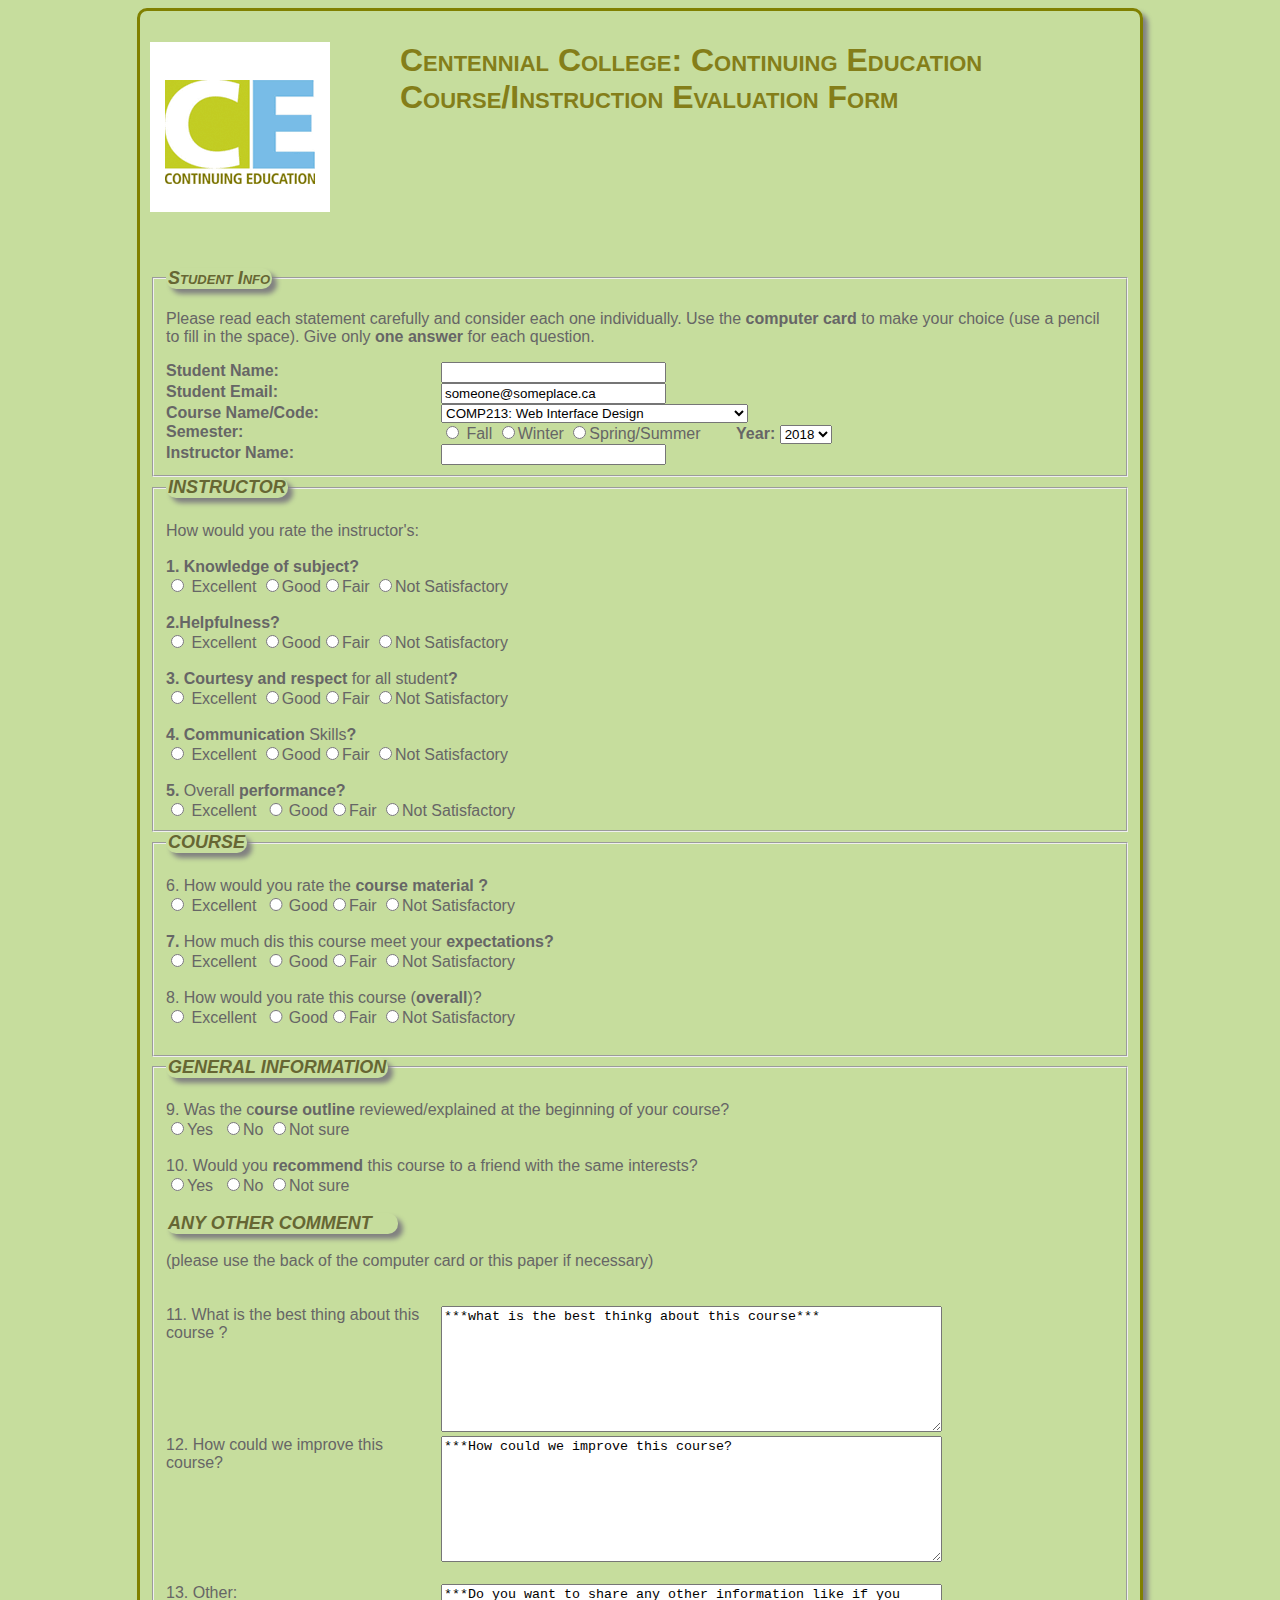
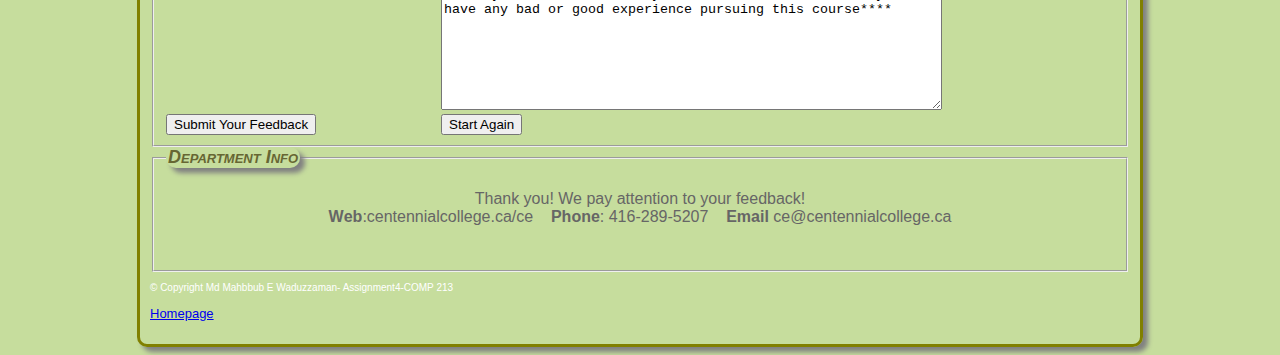
<file: index.html>
﻿<!DOCTYPE html>
<!---Created by Md Mahbub E WAduzzaman Nov 20, 2020--->
<html lang="en">

<head>
<meta content="text/html; charset=utf-8" http-equiv="Content-Type">
<title>Assignment4</title>
<meta content="Econtinuing education, Centennial college " name="keywords">
<meta content="Centennial College Continuing Eduction " name="description">
<style type="text/css">
</style>
<link href="assignment4Style.css" rel="stylesheet" type="text/css">
</head>

<body>
<div id="allPage">
<header>
	<h1><span lang="en-ca"><strong>Centennial College:</strong> Continuing Education Course/Instruction Evaluation 
	form </span></h1>
	<p>&nbsp;</p>
</header>
<main>
<form action="mailto:continuingeducation@centennialcollege.ca" method="post">
<fieldset>
<legend><span lang="en-ca">Student Info</span></legend>
<p id="student">Please read each statement carefully and consider each 
	one individually. Use the <strong>computer card</strong> to make your choice 
	(use a pencil to fill in the space). Give only <strong>one answer </strong>
	for each question. </p>
	<label><strong>Student Name:</strong></label>
	<input name="txtStudentName" size="25" tabindex="1" type="text"><br>
<span lang="en-ca"><label><strong>Student Email:</strong></label>
<input name="txtStudentEmail" size="25" tabindex="2" type="text" value="someone@someplace.ca"></span><br><strong>
<label>Course Name/Code:</label><select name="Select1" tabindex="3">
<option value="COMP213">COMP213: Web Interface Design</option>
<option value="COMM161">COMM161: College Communication</option>
<option value="COMP175">COMP175: Functions and Number Systems</option>
<option value="GNED219">GNED219:The Canadian Workplace Experience</option>
<option value="COMP120">COMP120:Software Engineering Fundamentals</option>
<option value="COMP100">COMP100: Programming</option>
</select></strong><br><strong>
	<label>Semester:</label></strong>
	<input name="optSemester" tabindex="4" type="radio" value="Fall"> Fall
	<input name="optSemester" tabindex="5" type="radio" value="Winter">Winter
	<input name="optSemester" tabindex="6" type="radio" value="Spring ">Spring/Summer&nbsp;&nbsp;&nbsp;&nbsp;&nbsp;&nbsp;&nbsp;
	<strong>Year:</strong>&nbsp;<select name="lstYear" tabindex="8">
	<option value="2018">2018</option>
	<option value="2019">2019</option>
	<option value="2020">2020</option>
	<option value="2021">2021</option>
	<option value="2022">2022</option>
	</select><br><strong><label>Instructor<span lang="en-ca"> Name</span>:</label>
	</strong>
	<input name="txtInstructor" size="25" tabindex="9" type="text"><br></fieldset>
	<fieldset>
	<legend>INSTRUCTOR</legend>
	
	<br>How would you rate the instructor's: <br>
	<br><strong>1. Knowledge of subject?</strong><br>
	<input name="optKnowledge" tabindex="10" type="radio" value="Excellent"> 
	Excellent <input name="optKnowledge" tabindex="11" type="radio" value="Good">Good<input name="optKnowledge" tabindex="12" type="radio" value="Fair">Fair
	<input name="optKnowledge" tabindex="13" type="radio" value="Not Satisfactory ">Not 
	Satisfactory <br><br><strong>2.Helpfulness?</strong><br>
	<input name="optHelp" tabindex="14" type="radio" value="Excellent1"> 
	Excellent <input name="optHelp" tabindex="15" type="radio" value="Good1">Good<input name="optHelp" tabindex="16" type="radio" value="Fair1">Fair
	<input name="optHelp" tabindex="17" type="radio" value="Not Satisfactory 1">Not 
	Satisfactory <br><br><strong>3. Courtesy and respect </strong>for all 
	student<strong>?</strong><br>
	<input name="optRespect" tabindex="19" type="radio" value="Excellent2"> 
	Excellent <input name="optRespect" tabindex="20" type="radio" value="Good2">Good<input name="optRespect" tabindex="21" type="radio" value="Fair2">Fair
	<input name="optRespect" tabindex="22" type="radio" value="Not Satisfactory 2">Not 
	Satisfactory <br><br><strong>4. Communication </strong>Skills<strong>?</strong><br>
	<input name="optCommunication" tabindex="23" type="radio" value="Excellent3"> 
	Excellent
	<input name="optCommunication" tabindex="23" type="radio" value="Good3">Good<input name="optCommunication" tabindex="24" type="radio" value="Fair3">Fair
	<input name="optCommunication" tabindex="25" type="radio" value="Not Satisfactory 3">Not 
	Satisfactory <br><br><strong>5. </strong>Overall<strong> performance?<br>
	<input name="optOverall" tabindex="26" type="radio" value="Excellent4">
	</strong>Excellent<strong>
	<input class="auto-style1" name="optOverall" style="width: 20px" tabindex="27" type="radio" value="Good4"></strong>Good<strong><input class="auto-style1" name="optOverall" tabindex="28" type="radio" value="Fair4"></strong>Fair<strong>
	<input class="auto-style1" name="optOverall" tabindex="29" type="radio" value="Not Satisfactory 4"></strong>Not 
	Satisfactory<strong> <br> </strong>
	</fieldset>
	<fieldset>
	<legend>COURSE</legend>
	<br>6. How would you rate the <strong>course material ?<br>
	<input name="optMaterial" tabindex="30" type="radio" value="Excellent5">
	</strong>Excellent
	<input class="auto-style1" name="optMaterial" style="width: 20px" tabindex="31" type="radio" value="Good5">Good<input class="auto-style1" name="optMaterial" tabindex="32" type="radio" value="Fair5">Fair
	<input class="auto-style1" name="optMaterial" tabindex="33" type="radio" value="Not Satisfactory 5">Not 
	Satisfactory <strong><br><br>7. </strong>How much dis this course meet your
	<strong>expectations? <br></strong>
	<input class="auto-style1" name="optExpectations" tabindex="34" type="radio" value="Excellent6"><strong>
	</strong>Excellent
	<input class="auto-style1" name="optExpectations" style="width: 20px" tabindex="35" type="radio" value="Good6">Good<input class="auto-style1" name="optExpectations" tabindex="36" type="radio" value="Fair6">Fair
	<input class="auto-style1" name="optExpectations" tabindex="37" type="radio" value="Not Satisfactory 6">Not 
	Satisfactory <br><br>8. How would you rate this course (<strong>overall</strong>)?<br>
	<input class="auto-style1" name="optCourseOverall" tabindex="38" type="radio" value="Excellent7"><strong>
	</strong>Excellent
	<input class="auto-style1" name="optCourseOverall" style="width: 20px" tabindex="39" type="radio" value="Good7">Good<input class="auto-style1" name="optCourseOverall" tabindex="40" type="radio" value="Fair7">Fair
	<input class="auto-style2" name="optCourseOverall" tabindex="41" type="radio" value="Not Satisfactory 7">Not 
	Satisfactory <br> <br>
	</fieldset>
	<fieldset>
	<legend>GENERAL INFORMATION</legend>
	<br>9. Was the 
	c<strong>ourse outline</strong> reviewed/explained at the beginning of your 
	course?<br>
	<input name="optCourseOutLine" tabindex="42" type="radio" value="Yes">Yes&nbsp;
	<input name="optCourseOutLine" tabindex="42" type="radio" value="No">No
	<input name="optCourseOutLine" tabindex="43" type="radio" value="Not Sure">Not 
	sure <br><br>10. Would you <strong>recommend</strong> this course to a fri<span lang="en-ca">end</span> 
	with the same interests? <br>
	<input name="optRecommend" tabindex="46" type="radio" value="Yes1">Yes&nbsp;
	<input name="optRecommend" tabindex="48" type="radio" value="No2">No
	<input name="optRecommend" tabindex="49" type="radio" value="Yes3">Not sure<br>&nbsp;
	<legend style="width: 228px">ANY OTHER COMMENT</legend>
	<br>	
	(please use the back of the computer card or this 
	paper if neces<span lang="en-ca">sary</span>)<br><br><br>
	<label>11. What is the best thing about this course ?</label>
	<textarea cols="60" name="txtBestAboutCourse" rows="8" tabindex="50">***what is the best thinkg about this course***</textarea><br>
	<label>12. How could we improve this course?</label>
	<textarea cols="60" name="txtCourseImprove" rows="8" tabindex="51">***How could we improve this course?</textarea><br>
	<br><label>13. Other:</label>
	<textarea cols="60" name="txtOtherInfo" rows="8" tabindex="53">***Do you want to share any other information like if you have any bad or good experience pursuing this course****</textarea><br>
	<label>
	<input name="btnSubmit" tabindex="55" type="submit" value="Submit Your Feedback"></label><input name="btnReset" tabindex="56" type="reset" value="Start Again"><br>
	</fieldset>
	<fieldset>
	<legend> Department Info</legend>
	<p id="deptInfo">Thank you! We pay attention to your feedback!<br>
	<span lang="en-ca"><strong>W</strong></span><strong>eb</strong>:centennialcollege.ca/ce<span lang="en-ca">&nbsp;&nbsp;&nbsp;
	<strong>Phone</strong>: </span>416-289-5207<span lang="en-ca">&nbsp;&nbsp;&nbsp;
	<strong>E</strong></span><strong>mail</strong> ce@centennialcollege.ca <br><br>
	</p>
	</fieldset>
	
</form>
</main>
<footer> 
<p id="Copyright">&copy;&nbsp;Copyright Md Mahbbub E Waduzzaman- Assignment4-COMP 213</p>
	<p id="homePage"><span lang="en-ca"><a href="../index.html">Homepage</a></span></p>
</footer>
</div>
</body>

</html>
</file>
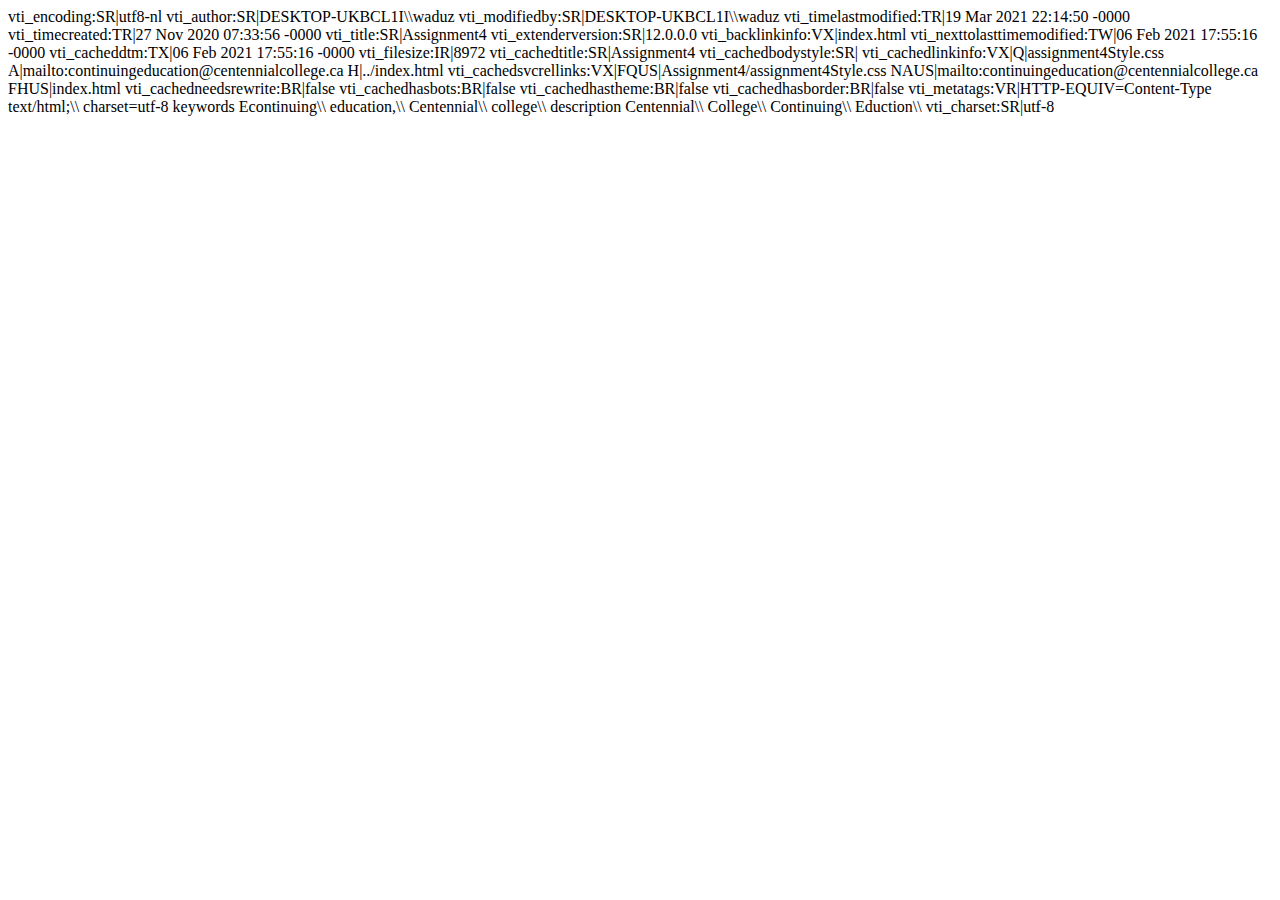
<file: _vti_cnf/assignment4.html>
vti_encoding:SR|utf8-nl
vti_author:SR|DESKTOP-UKBCL1I\\waduz
vti_modifiedby:SR|DESKTOP-UKBCL1I\\waduz
vti_timelastmodified:TR|19 Mar 2021 22:14:50 -0000
vti_timecreated:TR|27 Nov 2020 07:33:56 -0000
vti_title:SR|Assignment4
vti_extenderversion:SR|12.0.0.0
vti_backlinkinfo:VX|index.html
vti_nexttolasttimemodified:TW|06 Feb 2021 17:55:16 -0000
vti_cacheddtm:TX|06 Feb 2021 17:55:16 -0000
vti_filesize:IR|8972
vti_cachedtitle:SR|Assignment4
vti_cachedbodystyle:SR|<body>
vti_cachedlinkinfo:VX|Q|assignment4Style.css A|mailto:continuingeducation@centennialcollege.ca H|../index.html
vti_cachedsvcrellinks:VX|FQUS|Assignment4/assignment4Style.css NAUS|mailto:continuingeducation@centennialcollege.ca FHUS|index.html
vti_cachedneedsrewrite:BR|false
vti_cachedhasbots:BR|false
vti_cachedhastheme:BR|false
vti_cachedhasborder:BR|false
vti_metatags:VR|HTTP-EQUIV=Content-Type text/html;\\ charset=utf-8 keywords Econtinuing\\ education,\\ Centennial\\ college\\  description Centennial\\ College\\ Continuing\\ Eduction\\ 
vti_charset:SR|utf-8
</file>
<file: assignment4Style.css>
﻿body {
	font-family: Arial, Helvetica, sans-serif;
	color: #666666;
	background-image: none;
	background-color: #C6DD9D;
}
h1 {
	font-family: "Trebuchet MS", "Lucida Sans Unicode", "Lucida Grande", "Lucida Sans", Arial, sans-serif;
	font-variant: small-caps;
	text-transform: capitalize;
	background-image: url('images/Continuing Education.png');
	background-repeat: no-repeat;
	padding-left: 250px;
	height: 170px;
	color: #847E19;
	font-weight: bolder;
}
#Copyright {
	font-size: x-small;
	color: white;
}
label {
	text-align: left;
	width: 275px;
	float: left;
}
legend {
	border-radius: 10px;
	box-shadow: 5px 5px 5px #808080;
	font-weight: bold;
	font-style: italic;
	font-variant: small-caps;
	text-transform: capitalize;
	color: #666633;
	font-family: Arial, Helvetica, sans-serif;
	font-size: large;
}
#allPage {
	width: 980px;
	margin-right: auto;
	margin-left: auto;
	border: medium solid #808000;
	border-radius: 10px;
	box-shadow: 5px 5px 5px gray;
	padding: 10px;
}
#deptInfo {
	font-family: "Trebuchet MS", "Lucida Sans Unicode", "Lucida Grande", "Lucida Sans", Arial, sans-serif;
	font-size: medium;
	font-variant: normal;
	font-style: inherit;
	text-transform: none;
	text-align: center;
}
#homePage {
	font-family: Arial, Helvetica, sans-serif;
	font-size: small;
	color: white;
}
#student {
	font-family: Arial, Helvetica, sans-serif;
	color: #666666;
	font-style: normal;
}
</file>
